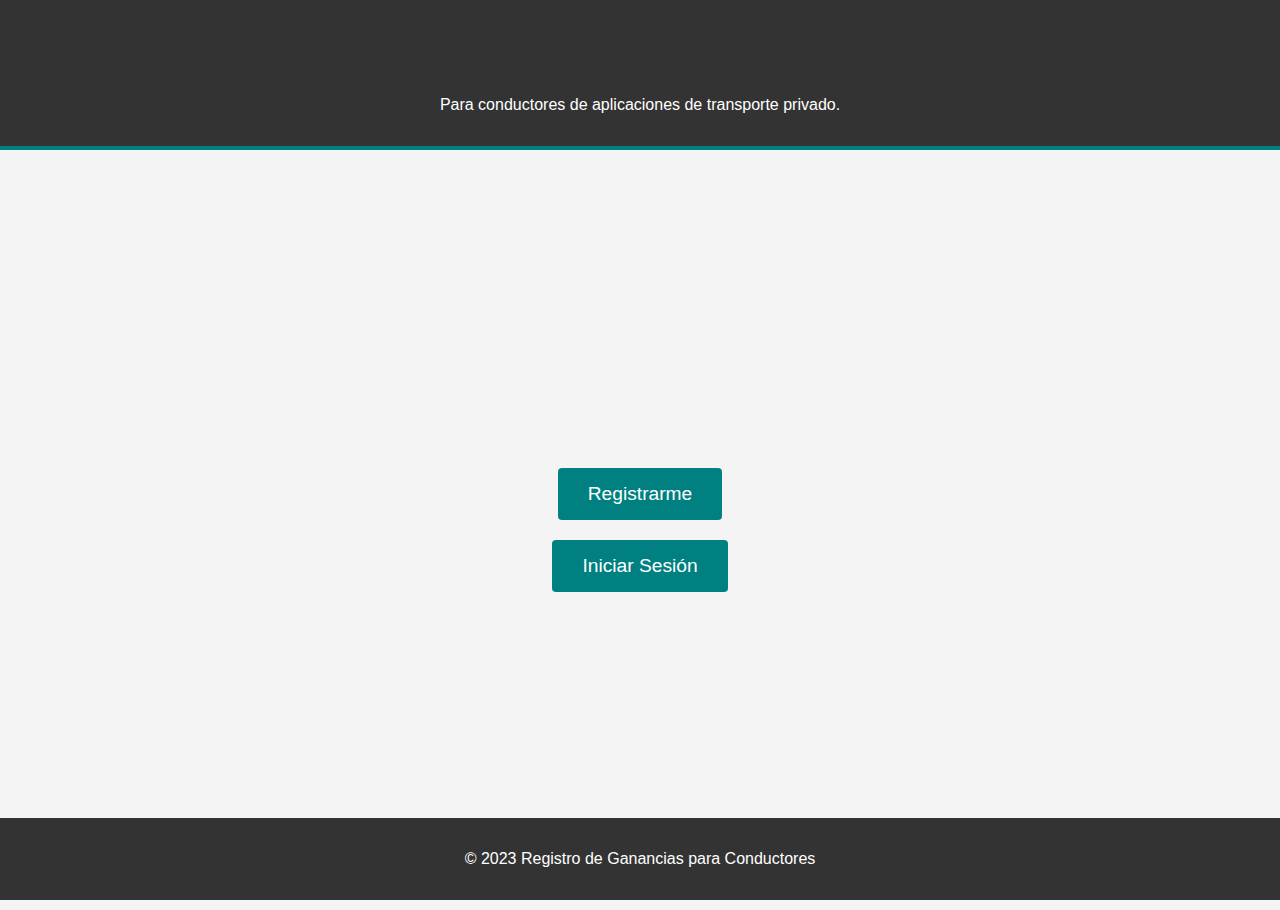
<file: index.html>
<!DOCTYPE html>
<html lang="es">
<head>
    <meta charset="UTF-8">
    <meta name="viewport" content="width=device-width, initial-scale=1.0">
    <title>Bienvenido - Registro y Seguimiento de Ganancias</title>
    <link rel="stylesheet" href="style.css">
    <style>
        .container-inicio {
            display: flex;
            flex-direction: column;
            align-items: center;
            justify-content: center;
            min-height: 80vh;
        }
        .container-inicio button {
            margin: 10px;
            padding: 15px 30px;
            font-size: 1.2em;
        }
    </style>
</head>
<body>
    <header>
        <h1>Registro y Seguimiento de Ganancias</h1>
        <p>Para conductores de aplicaciones de transporte privado.</p>
    </header>

    <main class="container-inicio">
        <button onclick="window.location.href='registro.html'">Registrarme</button>
        <button onclick="window.location.href='login.html'">Iniciar Sesión</button>
    </main>

    <footer>
        <p>&copy; 2023 Registro de Ganancias para Conductores</p>
    </footer>
</body>
</html>
</file>
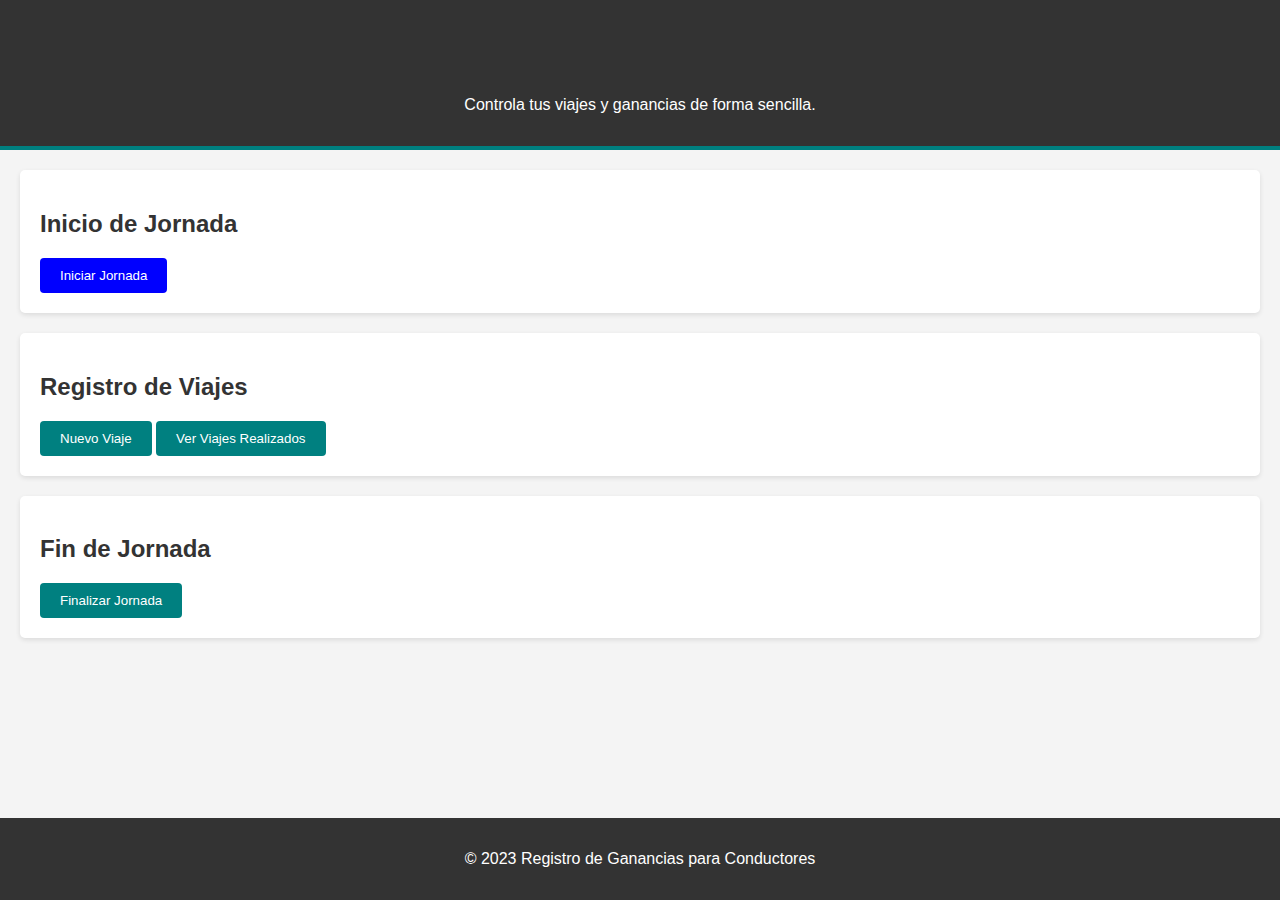
<file: app.html>
<!DOCTYPE html>
<html lang="es">
<head>
    <meta charset="UTF-8">
    <meta name="viewport" content="width=device-width, initial-scale=1.0">
    <title>Inicio de Jornada - Registro y Seguimiento de Ganancias</title>
    <link rel="stylesheet" href="style.css">
    <script src="app.js" defer></script>
    <style>
        #iniciar-jornada {
            background-color: blue;
            color: white;
            padding: 10px 20px;
            border: none;
            cursor: pointer;
        }
        #iniciar-jornada.fin-jornada {
            background-color: red;
        }
        #viajes-container {
            margin-top: 20px;
        }
        .viaje-registrado {
            border: 1px solid #ccc;
            padding: 10px;
            margin-bottom: 10px;
        }
    </style>
</head>
<body>
    <header>
        <h1>Registro y Seguimiento de Ganancias para Conductores</h1>
        <p>Controla tus viajes y ganancias de forma sencilla.</p>
    </header>

    <main>
        <section id="jornada-laboral">
            <h2>Inicio de Jornada</h2>
            <button id="iniciar-jornada">Iniciar Jornada</button>
            <div id="inicio-jornada-info" style="display: none;">
                <p>Fecha y hora de inicio: <span id="fecha-inicio"></span> <span id="hora-inicio"></span></p>
            </div>
        </section>

        <section id="registro-viajes">
            <h2>Registro de Viajes</h2>
            <button id="nuevo-viaje">Nuevo Viaje</button>
            <button id="ver-viajes">Ver Viajes Realizados</button>
            <div id="viajes-container" style="display: none;">
                <div id="lista-viajes">
                </div>
            </div>
        </section>

        <section id="fin-jornada">
            <h2>Fin de Jornada</h2>
            <button id="finalizar-jornada">Finalizar Jornada</button>
            <div id="fin-jornada-info" style="display: none;">
                <p>Fecha y hora de fin: <span id="fecha-fin"></span> <span id="hora-fin"></span></p>
            </div>
        </section>

        <section id="balance-jornada" style="display: none;">
            <h2>Balance de la Jornada</h2>
            <p>Total de viajes realizados: <span id="total-viajes">0</span></p>
            <p>Total recaudado: $<span id="total-recaudado">0</span></p>
            <p>Viajes en efectivo: <span id="viajes-efectivo">0</span></p>
            <p>Viajes por transferencia: <span id="viajes-transferencia">0</span></p>
            <p>Viajes por cuenta de la app: <span id="viajes-app">0</span></p>
            <p>Gasto en combustible: $<span id="gasto-combustible">0</span></p>
            <p>Ganancia neta estimada: $<span id="ganancia-neta">0</span></p>
        </section>
    </main>

    <footer>
        <p>&copy; 2023 Registro de Ganancias para Conductores</p>
    </footer>
</body>
</html>
</file>
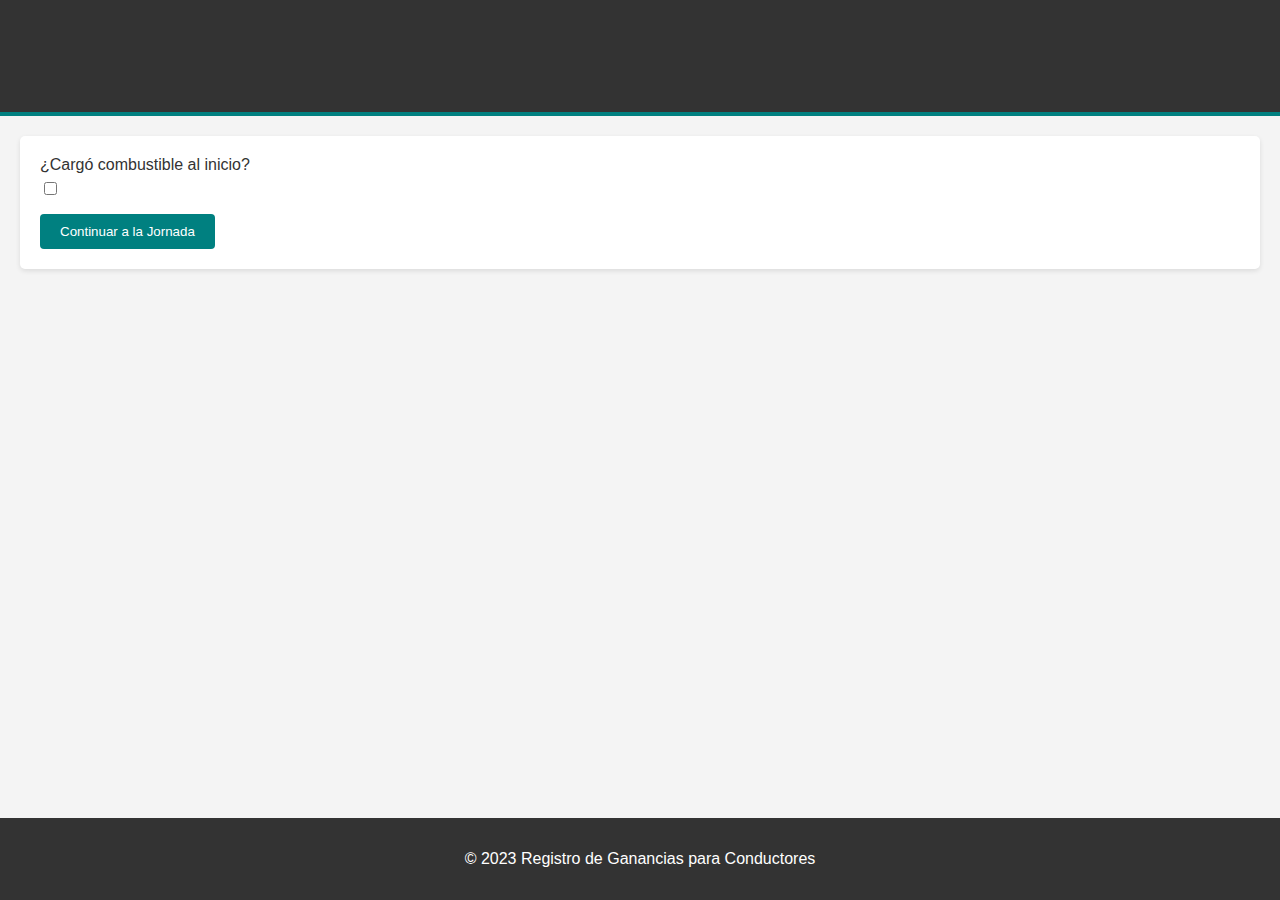
<file: carga.html>
<!DOCTYPE html>
<html lang="es">
<head>
    <meta charset="UTF-8">
    <meta name="viewport" content="width=device-width, initial-scale=1.0">
    <title>Carga de Combustible - Registro y Seguimiento de Ganancias</title>
    <link rel="stylesheet" href="style.css">
    <script src="combustible.js"></script>
</head>
<body>
    <header>
        <h1>Registro de Carga de Combustible Inicial</h1>
    </header>

    <main>
        <section id="registro-combustible">
            <form id="formulario-combustible">
                <div>
                    <label for="combustible-inicio">¿Cargó combustible al inicio?</label>
                    <input type="checkbox" id="combustible-inicio" name="combustible-inicio">
                </div>
                <div id="detalle-combustible" style="display: none;">
                    <div>
                        <label for="litros-inicio">Cantidad (litros):</label>
                        <input type="number" id="litros-inicio" name="litros-inicio" step="0.01">
                    </div>
                    <div>
                        <label for="monto-inicio">Monto ($):</label>
                        <input type="number" id="monto-inicio" name="monto-inicio" step="0.01">
                    </div>
                </div>
                <button type="submit">Continuar a la Jornada</button>
            </form>
        </section>
    </main>

    <footer>
        <p>&copy; 2023 Registro de Ganancias para Conductores</p>
    </footer>
</body>
</html>
</file>
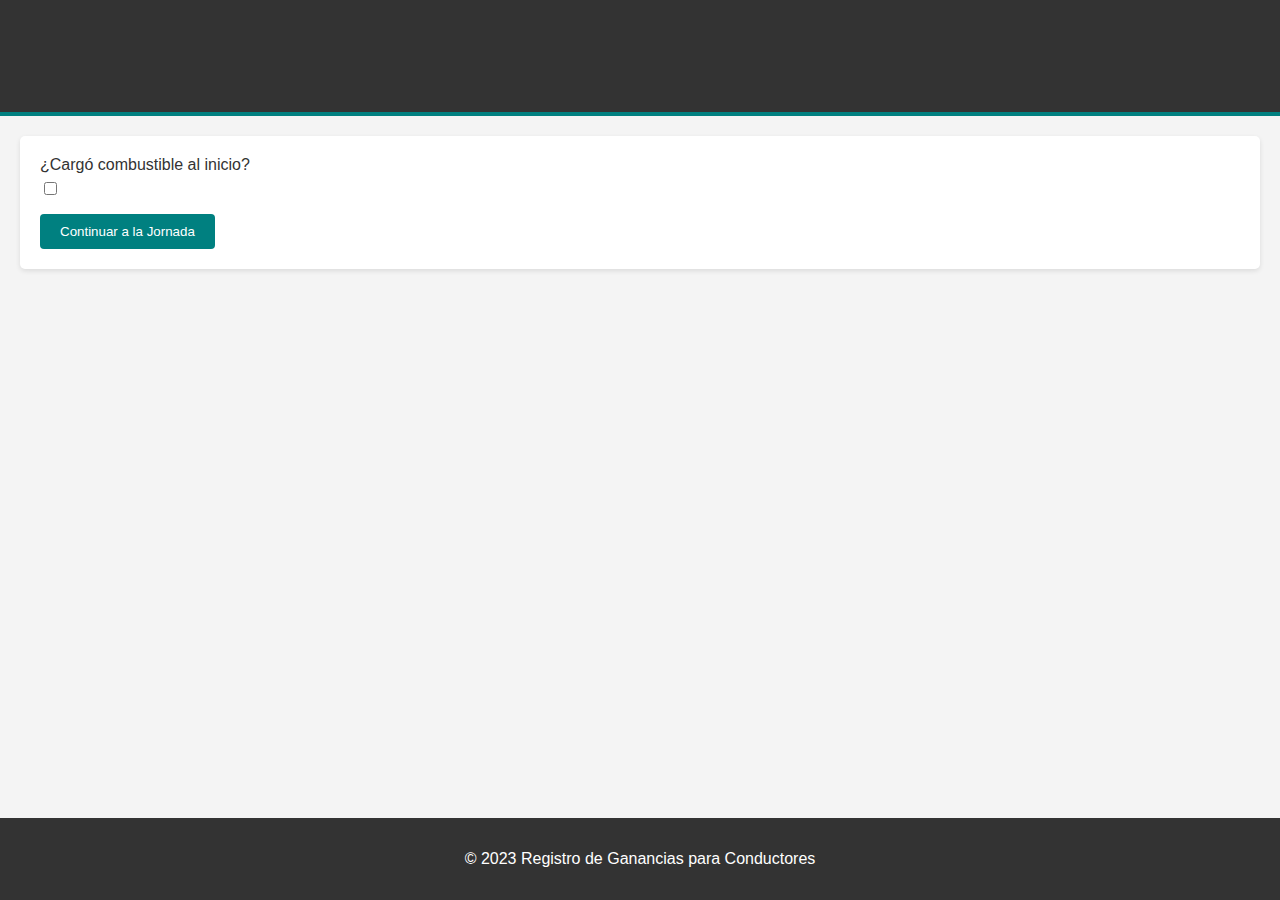
<file: combustible.html>
<!DOCTYPE html>
<html lang="es">
<head>
    <meta charset="UTF-8">
    <meta name="viewport" content="width=device-width, initial-scale=1.0">
    <title>Carga de Combustible - Registro y Seguimiento de Ganancias</title>
    <link rel="stylesheet" href="style.css">
    <script src="combustible.js" defer></script>
</head>
<body>
    <header>
        <h1>Registro de Carga de Combustible Inicial</h1>
    </header>

    <main>
        <section id="registro-combustible">
            <form id="formulario-combustible">
                <div>
                    <label for="combustible-inicio">¿Cargó combustible al inicio?</label>
                    <input type="checkbox" id="combustible-inicio" name="combustible-inicio">
                </div>
                <div id="detalle-combustible" style="display: none;">
                    <div>
                        <label for="litros-inicio">Cantidad (litros):</label>
                        <input type="number" id="litros-inicio" name="litros-inicio" step="0.01">
                    </div>
                    <div>
                        <label for="monto-inicio">Monto ($):</label>
                        <input type="number" id="monto-inicio" name="monto-inicio" step="0.01">
                    </div>
                </div>
                <button type="submit">Continuar a la Jornada</button>
            </form>
        </section>
    </main>

    <footer>
        <p>&copy; 2023 Registro de Ganancias para Conductores</p>
    </footer>
</body>
</html>
</file>
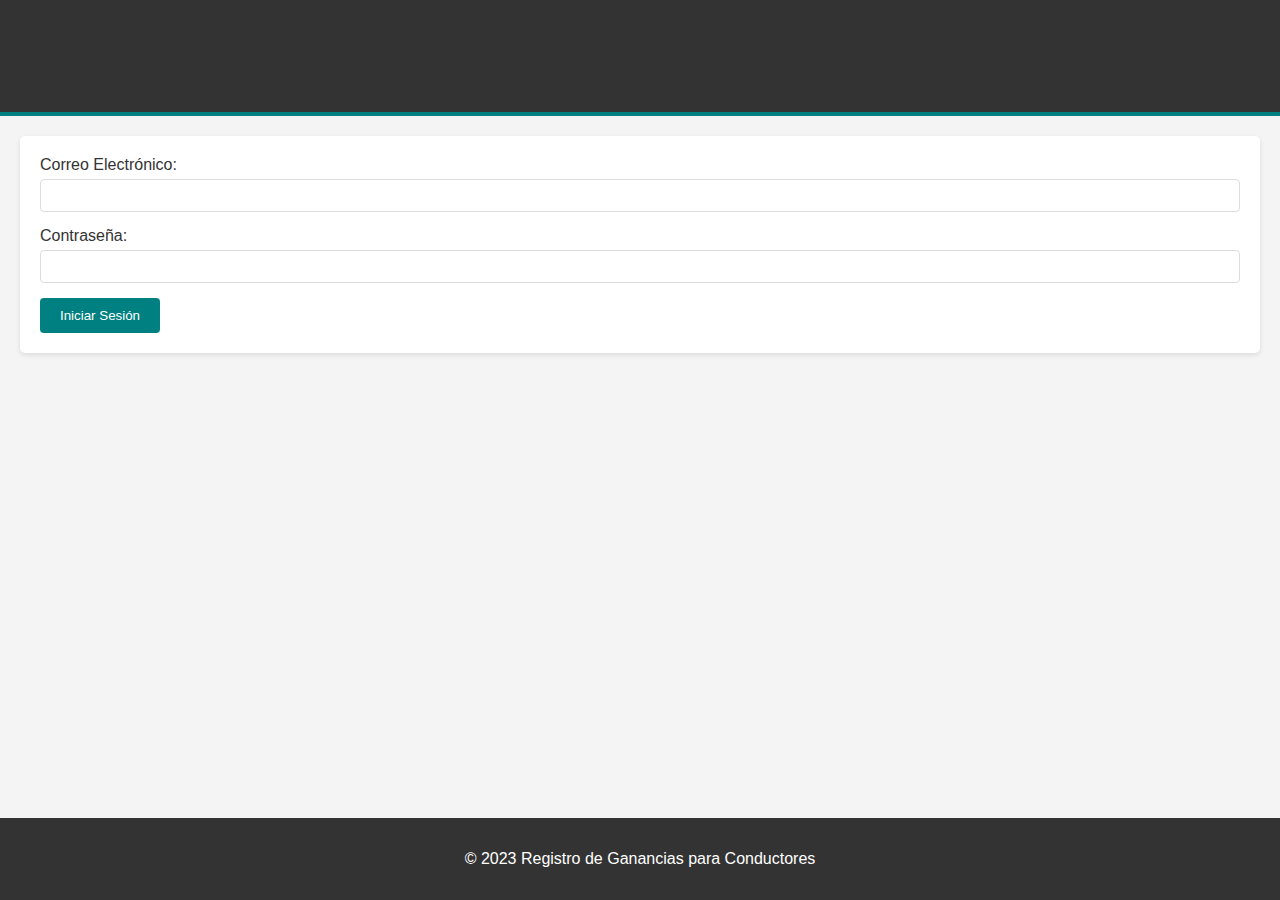
<file: login.html>
<!DOCTYPE html>
<html lang="es">
<head>
    <meta charset="UTF-8">
    <meta name="viewport" content="width=device-width, initial-scale=1.0">
    <title>Iniciar Sesión - Registro y Seguimiento de Ganancias</title>
    <link rel="stylesheet" href="style.css">
    <script src="login.js" defer></script>
</head>
<body>
    <header>
        <h1>Iniciar Sesión</h1>
    </header>

    <main>
        <section>
            <form id="formulario-login">
                <div>
                    <label for="email">Correo Electrónico:</label>
                    <input type="email" id="email" name="email" required>
                </div>
                <div>
                    <label for="password">Contraseña:</label>
                    <input type="password" id="password" name="password" required>
                </div>
                <button type="submit">Iniciar Sesión</button>
            </form>
        </section>
    </main>

    <footer>
        <p>&copy; 2023 Registro de Ganancias para Conductores</p>
    </footer>
</body>
</html>
</file>
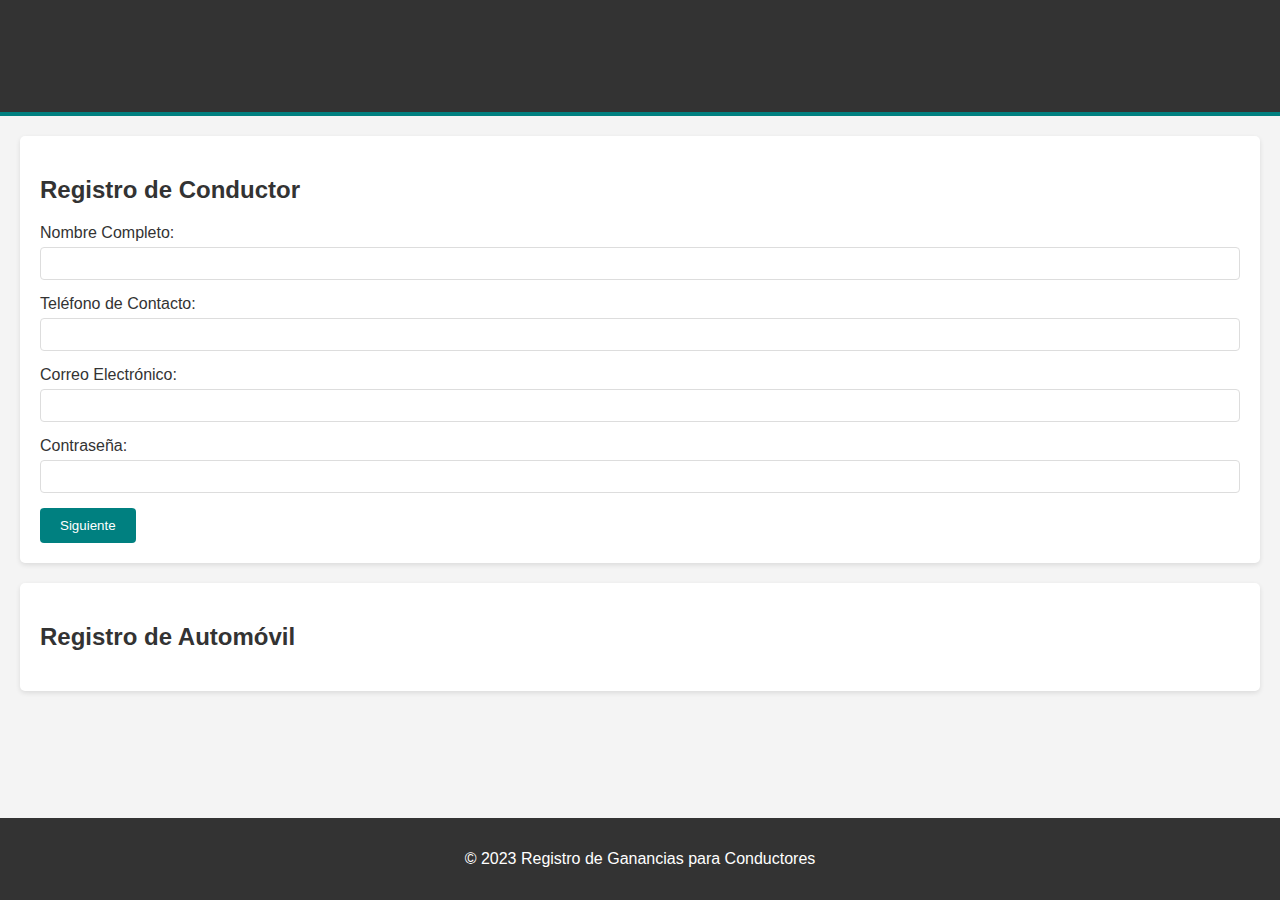
<file: registro.html>
<!DOCTYPE html>
<html lang="es">
<head>
    <meta charset="UTF-8">
    <meta name="viewport" content="width=device-width, initial-scale=1.0">
    <title>Registro - Registro y Seguimiento de Ganancias</title>
    <link rel="stylesheet" href="style.css">
    <script src="registro.js" defer></script>
</head>
<body>
    <header>
        <h1>Registro de Conductor y Automóvil</h1>
    </header>

    <main>
        <section id="registro-conductor">
            <h2>Registro de Conductor</h2>
            <form id="formulario-registro-conductor">
                <div>
                    <label for="nombre-completo">Nombre Completo:</label>
                    <input type="text" id="nombre-completo" name="nombre-completo" required>
                </div>
                <div>
                    <label for="telefono">Teléfono de Contacto:</label>
                    <input type="tel" id="telefono" name="telefono" required>
                </div>
                <div>
                    <label for="email">Correo Electrónico:</label>
                    <input type="email" id="email" name="email" required>
                </div>
                <div>
                    <label for="password">Contraseña:</label>
                    <input type="password" id="password" name="password" required>
                </div>
                <button type="submit">Siguiente</button>
            </form>
        </section>
        <section id="verification-form" style="display: none;">
            <h2>Verificación de Cuenta</h2>
            <form id="formulario-verification">
                <div>
                    <label for="verification-code">Código de Verificación:</label>
                    <input type="text" id="verification-code" name="verification-code" required>
                </div>
                <button type="submit">Verificar</button>
            </form>
        </section>

        <section id="registro-auto">
            <h2>Registro de Automóvil</h2>
            <form id="formulario-registro-auto" style="display: none;">
                <div>
                    <label for="patente">Patente:</label>
                    <input type="text" id="patente" name="patente" required>
                </div>
                <div>
                    <label for="marca">Marca:</label>
                    <input type="text" id="marca" name="marca" required>
                </div>
                <div>
                    <label for="modelo">Modelo:</label>
                    <input type="text" id="modelo" name="modelo" required>
                </div>
                <div>
                    <label for="año">Año:</label>
                    <input type="number" id="año" name="año" min="1900" max="2050">
                </div>
                <div>
                    <label for="color">Color:</label>
                    <input type="text" id="color" name="color">
                </div>
                <button type="submit">Finalizar Registro</button>
            </form>
        </section>
    </main>

    <footer>
        <p>&copy; 2023 Registro de Ganancias para Conductores</p>
    </footer>
</body>
</html>
</file>
<file: style.css>
/* Estilos generales */
body {
    font-family: Arial, sans-serif;
    margin: 0;
    padding: 0;
    background-color: #f4f4f4;
    color: #333;
}

header {
    background: #333;
    color: #fff;
    padding: 1rem 0;
    text-align: center;
    border-bottom: 4px solid #008080;
}

main {
    padding: 20px;
}

section {
    background: #fff;
    padding: 20px;
    margin-bottom: 20px;
    border-radius: 5px;
    box-shadow: 0 2px 5px rgba(0, 0, 0, 0.1);
}

h1, h2 {
    color: #333;
}

/* Estilos para formularios */
form div {
    margin-bottom: 15px;
}

label {
    display: block;
    margin-bottom: 5px;
}

input[type="text"],
input[type="email"],
input[type="password"],
input[type="tel"],
input[type="number"] {
    width: 100%;
    padding: 8px;
    border: 1px solid #ddd;
    border-radius: 4px;
    box-sizing: border-box;
}

button {
    background-color: #008080;
    color: #fff;
    padding: 10px 20px;
    border: none;
    border-radius: 4px;
    cursor: pointer;
    transition: background-color 0.3s ease;
}

button:hover {
    background-color: #005f5f;
}

/* Estilos para el footer */
footer {
    background: #333;
    color: #fff;
    text-align: center;
    padding: 1rem 0;
    position: fixed;
    bottom: 0;
    width: 100%;
}

/* Estilos para la página de inicio */
.container-inicio {
    display: flex;
    flex-direction: column;
    align-items: center;
    justify-content: center;
    min-height: 80vh;
}

.container-inicio button {
    margin: 10px;
    padding: 15px 30px;
    font-size: 1.2em;
}
</file>
